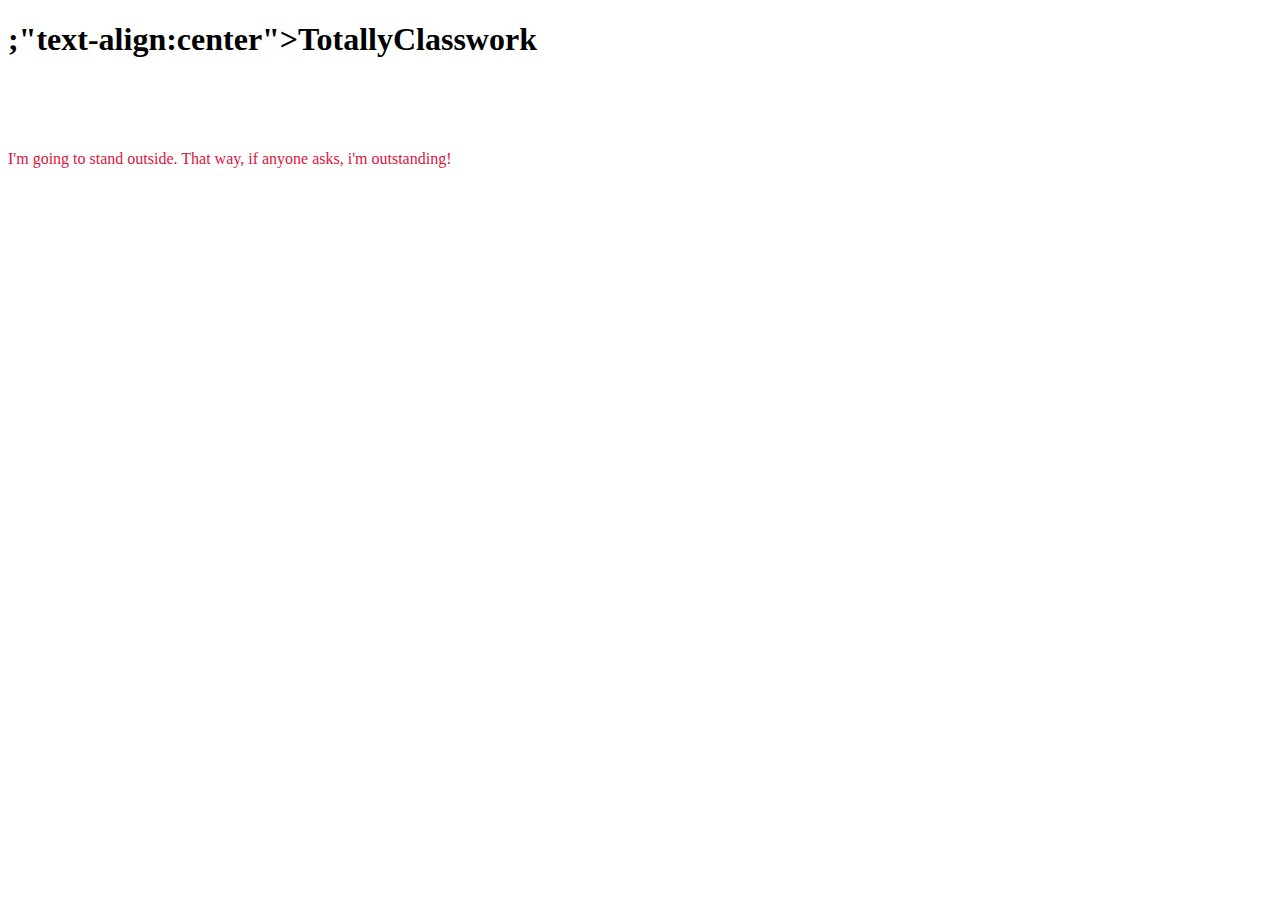
<file: index.html>
<!doctype html>


<html>

<head>

<title>Home</title>
<link rel="icon" type="image/x-icon" href="https://ssl.gstatic.com/classroom/favicon.png">

</head>

<body>

<h1>;"text-align:center">TotallyClasswork</h1>
<br><br><br>
<p style="color: Crimson">I'm going to stand outside. That way, if anyone asks, i'm outstanding!</p>

</body>
</file>
